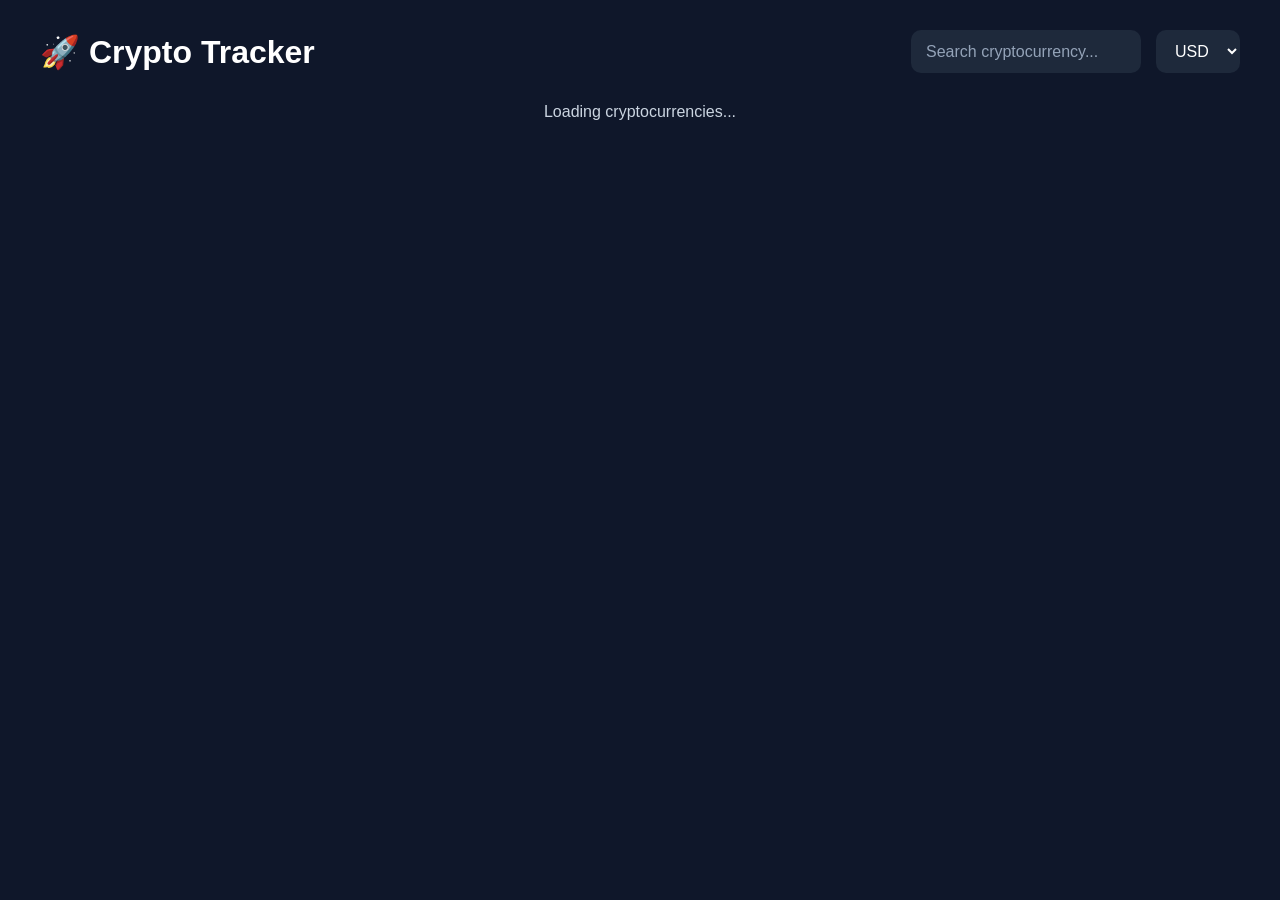
<file: index.html>
<!DOCTYPE html>
<html lang="en">

<head>
  <meta charset="UTF-8" />
  <meta name="viewport" content="width=device-width, initial-scale=1.0" />

  <title>Crypto Tracker</title>

  <!-- CSS File -->
  <link rel="stylesheet" href="style.css" />
</head>

<body>

  <div class="container">

    <!-- TOP SECTION -->
    <div class="top-bar">

      <h1>🚀 Crypto Tracker</h1>

      <div class="controls">

        <!-- SEARCH INPUT -->
        <input
          type="text"
          id="search"
          placeholder="Search cryptocurrency..."
        />

        <!-- CURRENCY DROPDOWN -->
        <select id="currencyType">

          <option value="usd">USD</option>
          <option value="eur">EUR</option>
          <option value="inr">INR</option>

        </select>

      </div>

    </div>

    <!-- STATUS -->
    <div id="status">
      Loading cryptocurrencies...
    </div>

    <!-- COINS CONTAINER -->
     
    <div class="dashboard" id="dashboard"></div>
      
  </div>

  <!-- JS FILE -->
  <script src="script.js"></script>

</body>
</html>
</file>
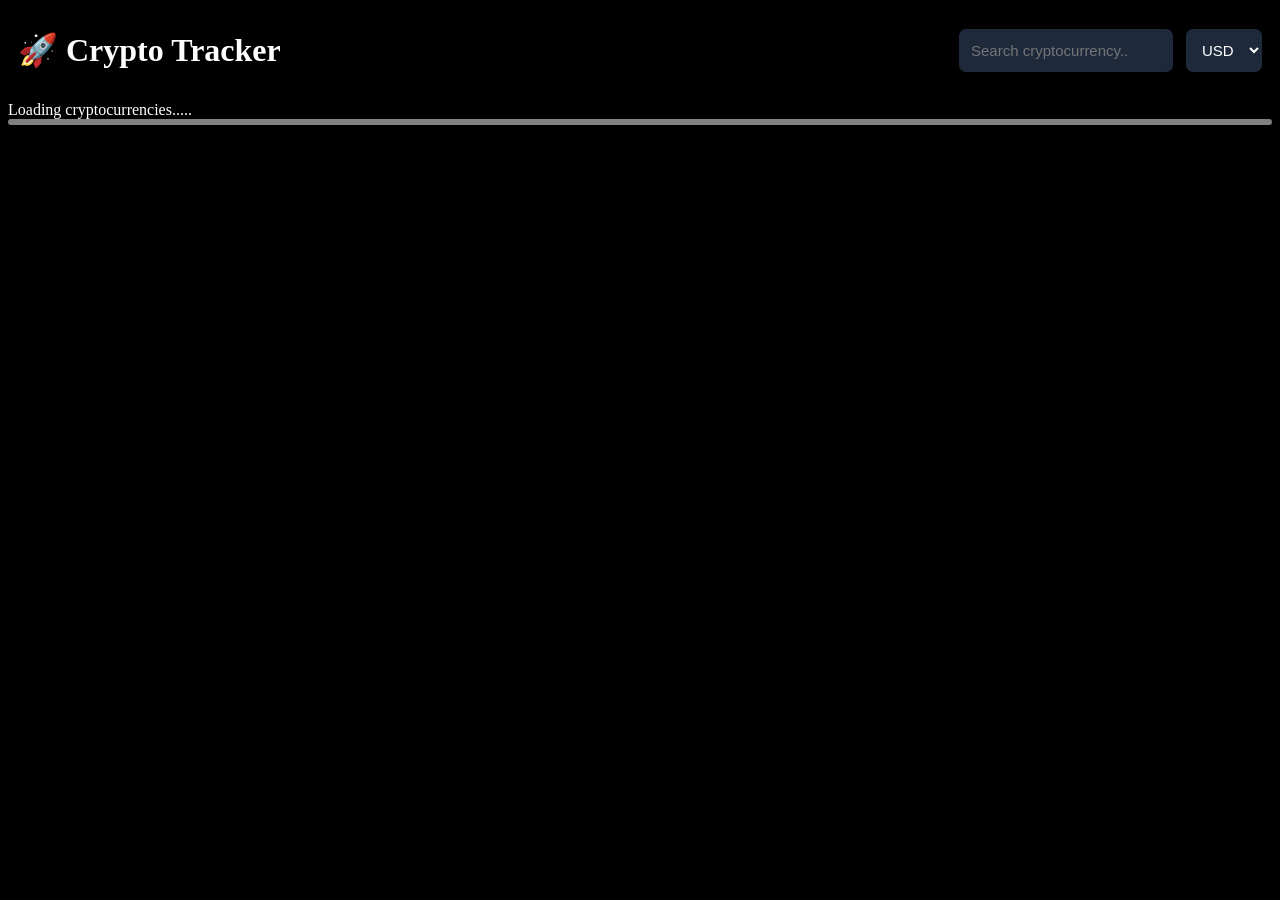
<file: index1.html>
<!DOCTYPE html>
<html lang="en">

    <head>
        <meta charset="UTF-8"/>
        <meta name="viewport" content="width=device-width, initial-scale=1.0" /> 
        <title>Crypto Tracker</title>
        <link rel="stylesheet" href="style1.css"/>
    </head>
    
    <body>

        <div class="navbar">

            <h1>🚀 Crypto Tracker</h1>

            <div class="navbar_right">

             <input placeholder="Search cryptocurrency.." id="search" type="text"/>

        <select id="currency">
            <option value="usd">USD</option>
            <option value="eur">EUR</option>
            <option value="inr">INR</option>
        </select>

            </div>
       
        </div>

        <div id="status"> Loading.....</div>
        <div class="wrapper">
            <div id="dashboard"></div>
        </div>
        

        
        <script src="script1.js"></script>
           
    </body>
</html>
</file>
<file: style.css>
* {
  margin: 0;
  padding: 0;
  box-sizing: border-box;
  font-family: Arial, sans-serif;
}

body {
  background: #0f172a;
  color: white;
  min-height: 100vh;
  padding: 30px;
}

/* MAIN CONTAINER */

.container {
  max-width: 1200px;
  margin: auto;
}

/* TOP BAR */

.top-bar {
  display: flex;
  justify-content: space-between;
  align-items: center;
  gap: 20px;
  margin-bottom: 30px;
  flex-wrap: wrap;
}

h1 {
  font-size: 2rem;
}

/* CONTROLS */

.controls {
  display: flex;
  gap: 15px;
  flex-wrap: wrap;
}

input,
select {
  padding: 12px 15px;
  border: none;
  border-radius: 10px;
  outline: none;
  background: #1e293b;
  color: white;
  font-size: 1rem;
}

input::placeholder {
  color: #94a3b8;
}

/* DASHBOARD GRID */

.dashboard {
  display: grid;

  grid-template-columns:
    repeat(auto-fit, minmax(260px, 1fr));

  gap: 20px;
}

/* CARD */

.card {
  background: #1e293b;
  border-radius: 18px;
  padding: 20px;

  transition: 0.3s ease;

  border: 1px solid transparent;
}

.card:hover {
  transform: translateY(-5px);
  border-color: #38bdf8;
}

/* TOP PART OF CARD */

.coin-top {
  display: flex;
  align-items: center;
  gap: 12px;
  margin-bottom: 18px;
}

.coin-top img {
  width: 45px;
  height: 45px;
}

/* COIN NAME */

.coin-name {
  font-size: 1.1rem;
  font-weight: bold;
}

.coin-symbol {
  color: #94a3b8;
  text-transform: uppercase;
}

/* PRICE */

.price {
  font-size: 1.5rem;
  margin-bottom: 10px;
  font-weight: bold;
}

/* PRICE CHANGE */

.change {
  font-size: 1rem;
  font-weight: bold;
}

/* GREEN */

.positive {
  color: #22c55e;
}

/* RED */

.negative {
  color: #ef4444;
}

/* STATUS */

#status {
  text-align: center;
  margin-top: 30px;
  color: #cbd5e1;
}

/* MOBILE */

@media (max-width: 600px) {

  .top-bar {
    flex-direction: column;
    align-items: stretch;
  }

  .controls {
    width: 100%;
  }

  input,
  select {
    width: 100%;
  }

}
</file>
<file: style1.css>
body {
    background-color: black;
}
.navbar {
    display: flex;
    align-items: center;
    justify-content: space-between;
    color: white;
    margin: 10px;
}
.navbar input, select {
    border-radius: 7px;
    font-size: 15px;
    padding: 12px;
    background-color:#1e293b;
    color: white;
    border: none;   
}
.navbar_right {
    display: flex;
    gap: 13px;
}

#status {
    color: white;
    display: flex;
    justify-content: center;
}
.wrapper {
  
    margin-left: 0 auto;
    border: 3px solid grey;
    border-radius: 20px;

}
#dashboard {
    display: grid;
    grid-template-columns: repeat(auto-fit, minmax(260px, 1fr));
    justify-content: center;
    gap: 10px

}
.card {
    width: 200px;
    border: 2px solid white;
    border-radius: 20px;
    color: white;
    font-weight: bold;
    margin: 2px;
    background-color: grey;
    padding: 12px;
    transition: 0.3s ease;
}

.card:hover {
  transform: translateY(-5px);
  border-color: #38bdf8;
}
.card img {
    width: 40px;
    height: 40px;
}
.coin-top {
    display: flex; 
    gap: 15px  
}
.price , .change {
    font-weight: bold;
    font-size: 22px;
    padding: 3px
}

.change {
  font-size: 1rem;
  font-weight: bold;
}

/* GREEN */

.positive {
  color: #22c55e;
}

/* RED */

.negative {
  color: #ef4444;
}
</file>
